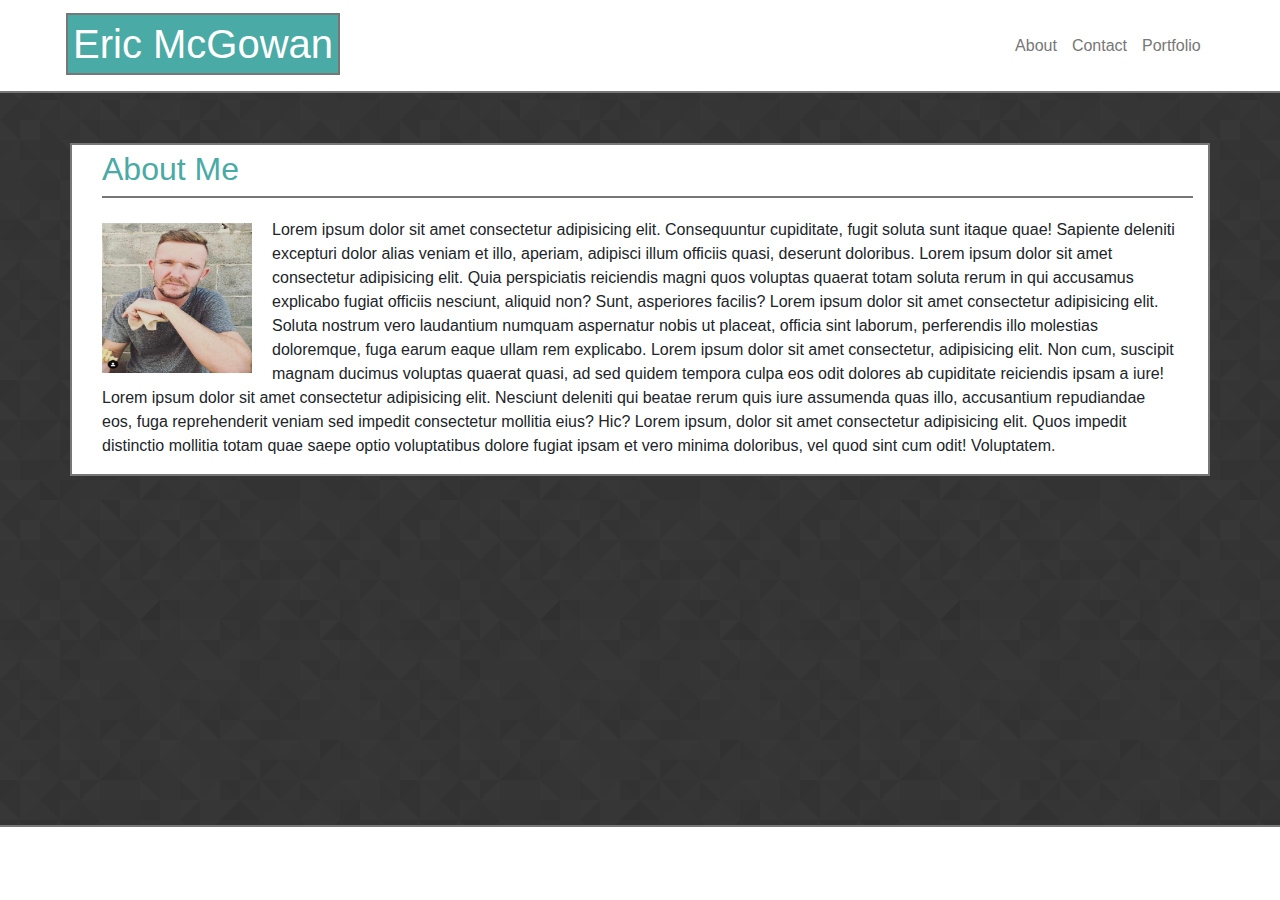
<file: index.html>
<!DOCTYPE html>
<html lang="en">
<head>
    <meta charset="UTF-8">
    <meta name="viewport" content="width=device-width, initial-scale=1.0">
    <meta http-equiv="X-UA-Compatible" content="ie=edge">
    <link rel="stylesheet" href="https://stackpath.bootstrapcdn.com/bootstrap/4.3.1/css/bootstrap.min.css" integrity="sha384-ggOyR0iXCbMQv3Xipma34MD+dH/1fQ784/j6cY/iJTQUOhcWr7x9JvoRxT2MZw1T" crossorigin="anonymous">
    <link rel="stylesheet" href="./assets/css/style.css">
    <title>About</title>
</head>
<body>
    <nav class="navbar navbar-expand-md navbar-light">
        <a><h1 class="name">Eric McGowan</h1></a>
        <button class="navbar-toggler" type="button" data-toggle="collapse" data-target="#navbarNav" aria-controls="navbarNav" aria-expanded="false" aria-label="Toggle navigation">
          <span class="navbar-toggler-icon"></span>
        </button>
        <div class="collapse navbar-collapse" id="navbarNav">
          <ul class="navbar-nav">
            <li class="nav-item active">
              <a class="index-link" href="index.html">About<span class="sr-only">(current)</span></a>
            </li>
            <li class="nav-item">
              <a class="contact-link" href="contact.html">Contact</a>
            </li>
            <li class="nav-item">
              <a class="portfolio-link" href="portfolio.html">Portfolio</a>
            </li>
          </ul>
        </div>
      </nav>
            
    
        <div class="container">
                    <div class="aboutme">
                        <h2>About Me</h2>
                    </div>
        
            
                <p class="text-field"><img src="./assets/images/EricWMcGowan.jpg" alt="ME" class="myimage">
                        Lorem ipsum dolor sit amet consectetur adipisicing elit. Consequuntur cupiditate, fugit soluta sunt itaque quae! Sapiente deleniti excepturi dolor alias veniam et illo, aperiam, adipisci illum officiis quasi, deserunt doloribus.
                    Lorem ipsum dolor sit amet consectetur adipisicing elit. Quia perspiciatis reiciendis magni quos voluptas quaerat totam soluta rerum in qui accusamus explicabo fugiat officiis nesciunt, aliquid non? Sunt, asperiores facilis?
                    Lorem ipsum dolor sit amet consectetur adipisicing elit. Soluta nostrum vero laudantium numquam aspernatur nobis ut placeat, officia sint laborum, perferendis illo molestias doloremque, fuga earum eaque ullam rem explicabo.
                    Lorem ipsum dolor sit amet consectetur, adipisicing elit. Non cum, suscipit magnam ducimus voluptas quaerat quasi, ad sed quidem tempora culpa eos odit dolores ab cupiditate reiciendis ipsam a iure!
                    Lorem ipsum dolor sit amet consectetur adipisicing elit. Nesciunt deleniti qui beatae rerum quis iure assumenda quas illo, accusantium repudiandae eos, fuga reprehenderit veniam sed impedit consectetur mollitia eius? Hic?
                    Lorem ipsum, dolor sit amet consectetur adipisicing elit. Quos impedit distinctio mollitia totam quae saepe optio voluptatibus dolore fugiat ipsam et vero minima doloribus, vel quod sint cum odit! Voluptatem.</p>
        
        </div>

    
        
        <div id="footer"> </div>
</body>
</html>
</file>
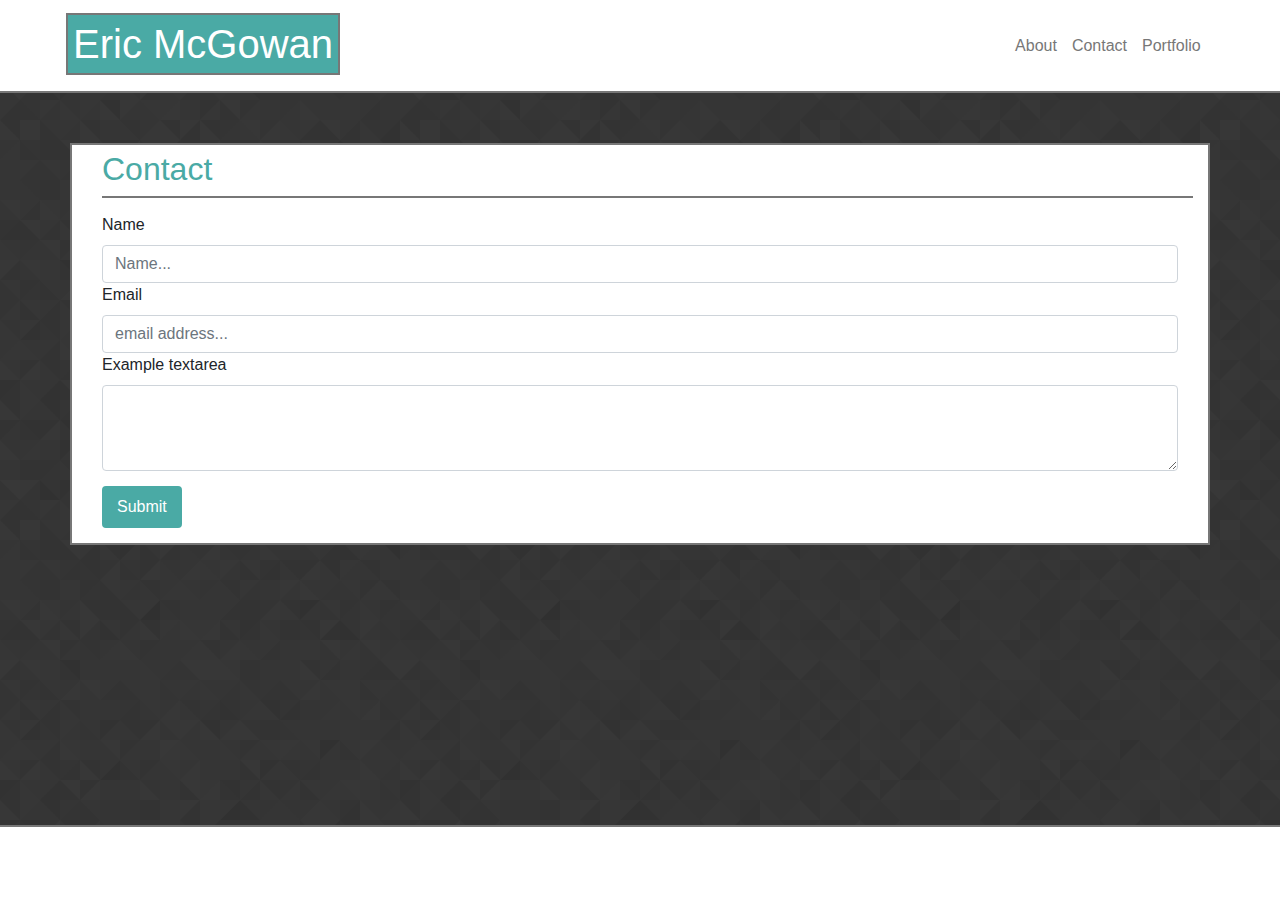
<file: contact.html>
<!DOCTYPE html>
<html lang="en">
<head>
    <meta charset="UTF-8">
    <meta name="viewport" content="width=device-width, initial-scale=1.0">
    <meta http-equiv="X-UA-Compatible" content="ie=edge">
    <link rel="stylesheet" href="https://stackpath.bootstrapcdn.com/bootstrap/4.3.1/css/bootstrap.min.css" integrity="sha384-ggOyR0iXCbMQv3Xipma34MD+dH/1fQ784/j6cY/iJTQUOhcWr7x9JvoRxT2MZw1T" crossorigin="anonymous">
    <link rel="stylesheet" href="./assets/css/style.css">
    <title>Contact</title>
</head>
<body>
        <nav class="navbar navbar-expand-md navbar-light">
                <a><h1 class="name">Eric McGowan</h1></a>
                <button class="navbar-toggler" type="button" data-toggle="collapse" data-target="#navbarNav" aria-controls="navbarNav" aria-expanded="false" aria-label="Toggle navigation">
                  <span class="navbar-toggler-icon"></span>
                </button>
                <div class="collapse navbar-collapse" id="navbarNav">
                  <ul class="navbar-nav">
                    <li class="nav-item active">
                      <a class="index-link" href="index.html">About<span class="sr-only">(current)</span></a>
                    </li>
                    <li class="nav-item">
                      <a class="contact-link" href="contact.html">Contact</a>
                    </li>
                    <li class="nav-item">
                      <a class="portfolio-link" href="portfolio.html">Portfolio</a>
                    </li>
                  </ul>
                </div>
              </nav>

              <div class="container">
                  <div class="input-label">
                      <h2>Contact</h2>
                  </div>
                    <form>
                            <div class="form-group1">
                              <label for="exampleFormControlInput1">Name</label>
                              <input type="text" class="form-control" id="exampleFormControlInput1" placeholder="Name...">
                            </div>
                            <div class="form-group2">
                              <label for="exampleFromControlInput1">Email</label>
                              <input type="email" class="form-control" id="exampleFormControlInput1" placeholder="email address..."></label>
                            </div>
                            <div class="form-group3">
                              <label for="exampleFormControlTextarea1">Example textarea</label>
                              <textarea class="form-control" id="exampleFormControlTextarea1" rows="3"></textarea>
                            </div>
                            <input class="btn btn-primary" type="submit" value="Submit" href="#">
                          </form>
                          
                            
                  </div>

                  <div id="footer"> </div>




    
</body>
</html>
</file>
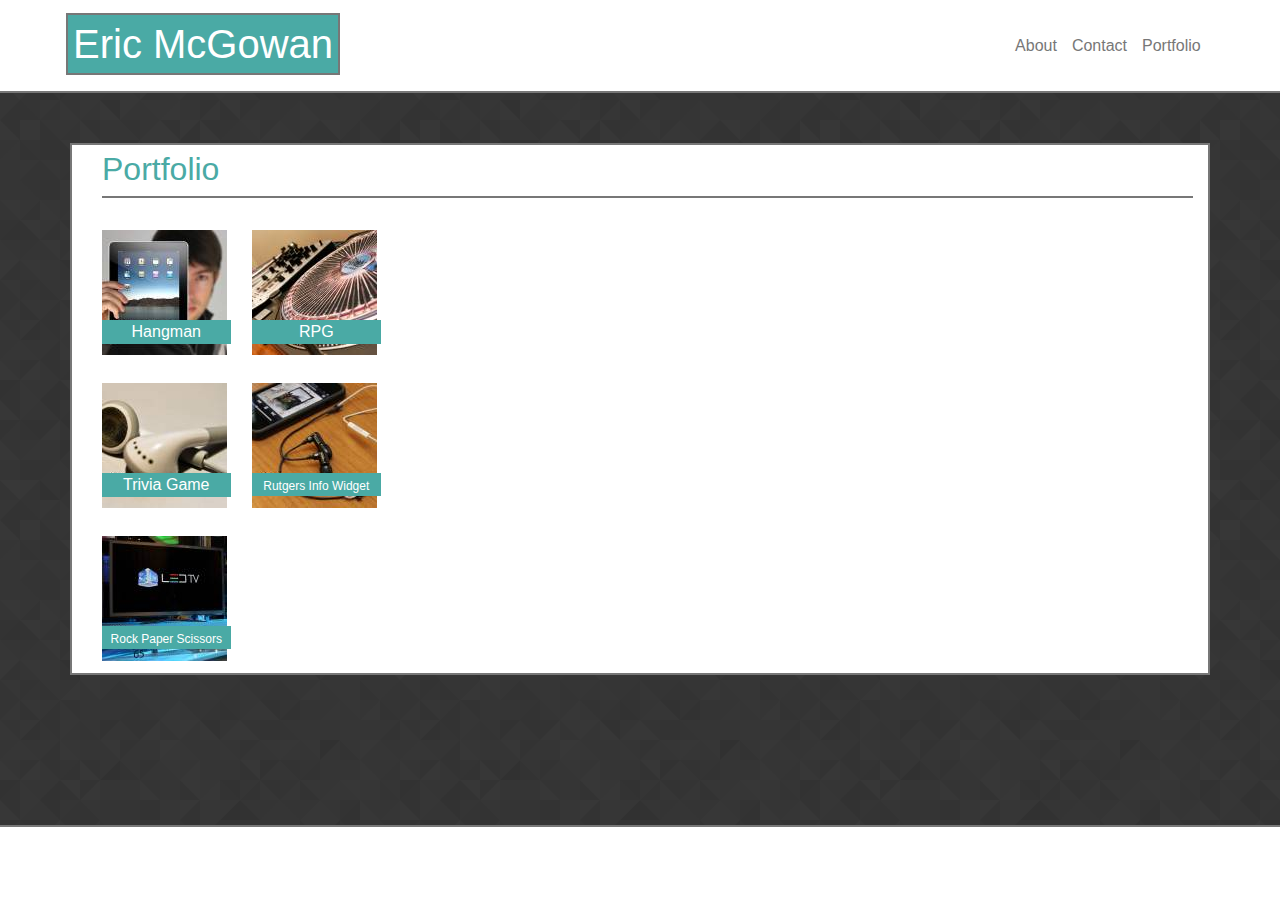
<file: portfolio.html>
<!DOCTYPE html>
<html lang="en">
<head>
    <meta charset="UTF-8">
    <meta name="viewport" content="width=device-width, initial-scale=1.0">
    <meta http-equiv="X-UA-Compatible" content="ie=edge">
    <link rel="stylesheet" href="https://stackpath.bootstrapcdn.com/bootstrap/4.3.1/css/bootstrap.min.css" integrity="sha384-ggOyR0iXCbMQv3Xipma34MD+dH/1fQ784/j6cY/iJTQUOhcWr7x9JvoRxT2MZw1T" crossorigin="anonymous">
    <link rel="stylesheet" href="./assets/css/style.css">
    <title>Portfolio</title>
</head>
<body>
        <nav class="navbar navbar-expand-md navbar-light">
                <a><h1 class="name">Eric McGowan</h1></a>
                <button class="navbar-toggler" type="button" data-toggle="collapse" data-target="#navbarNav" aria-controls="navbarNav" aria-expanded="false" aria-label="Toggle navigation">
                  <span class="navbar-toggler-icon"></span>
                </button>
                <div class="collapse navbar-collapse" id="navbarNav">
                  <ul class="navbar-nav">
                    <li class="nav-item active">
                      <a class="index-link" href="index.html">About<span class="sr-only">(current)</span></a>
                    </li>
                    <li class="nav-item">
                      <a class="contact-link" href="contact.html">Contact</a>
                    </li>
                    <li class="nav-item">
                      <a class="portfolio-link" href="portfolio.html">Portfolio</a>
                    </li>
                  </ul>
                </div>
              </nav>
              
              <div class="container">
                  <div class="portfolio-label">
                      <h2>Portfolio</h2>
                  </div>
                
                            <ul class="list-group">
                                    <li class="list-group-item">
                                        <div class="hangman">
                                            <img src="./assets/images/hangman.jpeg" class="float-left" alt="..." >
                                            <text class="hangman-text">Hangman</text>
                                        </div>
                                        <div class="rpg">
                                            <img src="./assets/images/rpg.jpeg" class="rounded1" alt="...">
                                            <text class="rpg-text">RPG</text>
                                        </div>
                                    </li>
                                    <li class="list-group-item">
                                        <div class="triviagame">
                                            <img src="./assets/images/triviagame.jpeg" class="float-left" alt="...">
                                            <text class="triviagame-text">Trivia Game</text>
                                        </div>
                                        <div class="rutgers">
                                            <img src="./assets/images/rutgersinfowidget.jpeg" class="rounded1" alt="...">
                                            <text class="rutgers-text">Rutgers Info Widget</text>
                                        </div>
                                    </li>
                                    <li class="list-group-item">
                                        <div class="rockpaperscissors">
                                            <img src="./assets/images/rockpaperscissors.jpeg" class="float-left" alt="...">
                                            <text class="rock-text">Rock Paper Scissors</text>
                                        </div>
                                    </li>
                                        
                            </ul>
              </div>  
              <div id="footer"> </div>        
    
</body>
</html>
</file>
<file: assets/css/style.css>
body {
    background-image: url("../images/prism1.png");
}

.navbar {
    background-color: #ffffff;
    border-bottom: #777777 solid 2px;
}


.name {
    border: solid#777777 2px;
    background: #4aaaa5; 
    color: white;
    padding: 5px;
    margin-top: 5px;
    margin-left: 50px;
    
}

.nav-item {

}


a:link {
    color: #777777;
    text-decoration: none;
}

a:hover {
    color: red;
}

.index-link {
    margin-left: 675px;
}

.contact-link {
    margin-left: 15px;
}

.portfolio-link {
   margin-left: 15px 
}

.container {
    margin-top: 50px;
    margin-bottom: 50px;
    float: center;
    border: solid #777777 2px;
    background: white;
    
}

.aboutme {
    color: #4aaaa5;
    border-bottom: solid #777777 2px;
    margin-top: 5px;
    margin-left: 15px;
}

.myimage {
    width: 150px;
    height:150px;
    margin-top:5px;
    margin-right: 20px;
    margin-left: 0px;
    float: left;
}

.text-field {
    margin-top: 20px;
    margin-right: 15px;
    margin-left: 15px;
}

#footer {
    background-color: #ffffff;
    bottom: 0;
    left: 0;
    height: 75px;
    width: 100%;
    position: fixed;
    border-top: solid #777777 2px;

}


.input-label {
    color: #4aaaa5;
    border-bottom: solid #777777 2px;
    margin-top: 5px;
    margin-left: 15px;
}

.form-group1 {
    margin-top: 15px;
    margin-left: 15px;
    margin-right: 15px;
}


.form-group2 {
    margin-left: 15px;
    margin-right: 15px;
}


.form-group3 {
    margin-left: 15px;
    margin-right: 15px;
}

.btn {
    margin-top: 15px;
    margin-left: 15px;
    margin-bottom: 15px;
    background: #4aaaa5;
    border: solid #4aaaa5;
}

.portfolio-label {
    color: #4aaaa5;
    border-bottom: solid #777777 2px;
    margin-top: 5px;
    margin-left: 15px;
}


.hangman {
    position: relative;
}

.hangman-text {
    position: absolute;
    text-align: center;
    color: white;
    background: #4aaaa5;
    background-size: 10px;
    width: 12%;
    margin-top: 90px;
    margin-left: -125px;

}

.rpg {
    position: relative;
}

.rpg-text {
    position: absolute;
    text-align: center;
    color: white;
    background: #4aaaa5;
    background-size: 10px;
    width: 12%;
    margin-top: 90px;
    margin-left: -125px;
}

.triviagame {
    position: relative;
}

.triviagame-text {
    position: absolute;
    text-align: center;
    color: white;
    background: #4aaaa5;
    background-size: 10px;
    width: 12%;
    margin-top: 90px;
    margin-left: -125px;
}

.rutgers {
    position: relative;
}

.rutgers-text {
    position: absolute;
    text-align: center;
    color: white;
    background: #4aaaa5;
    background-size: 16px;
    border-bottom: solid #4aaaa5 1px;
    width: 12%;
    margin-top: 90px;
    margin-left: -125px;
    font-size: 12px;
    padding-top: 4px;
}

.rockpaperscissors {
    position: relative;
}

.rock-text {
    position: absolute;
    text-align: center;
    color: white;
    background: #4aaaa5;
    background-size: 16px;
    border-bottom: solid #4aaaa5 1px;
    width: 12%;
    margin-top: 90px;
    margin-left: -125px;
    font-size: 12px;
    padding-top: 4px;
}

 .list-group {
    margin-top: 15px;
    border: none;
}

.list-group-item {
    margin-top: 5px;
    margin-left: -5px;
    border: none;
} 


.rounded1 {
    margin-left: 25px;
}
</file>
